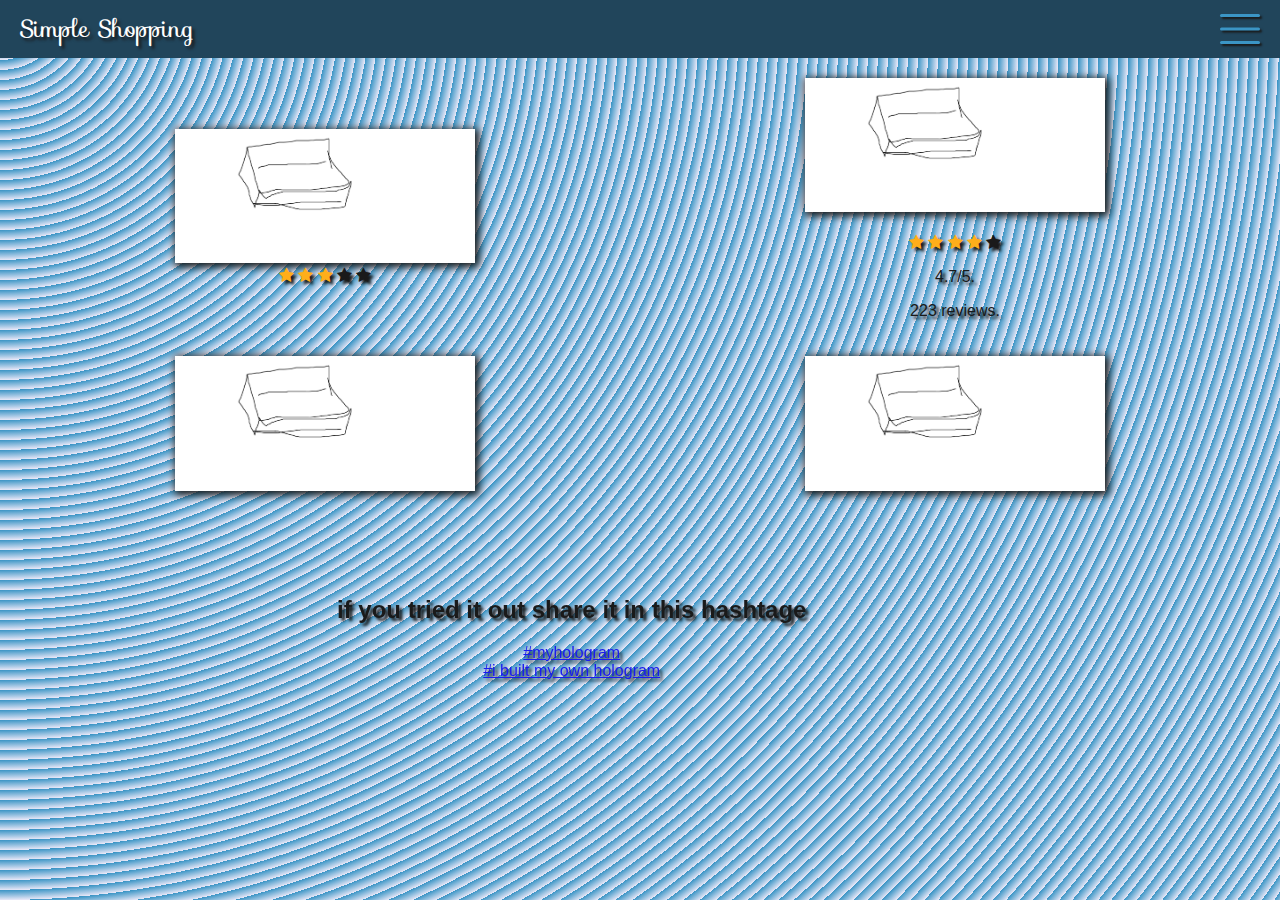
<file: index.html>
<!DOCTYPE html>
<html lang="en">
<head>
    <meta charset="UTF-8">
    <meta name="viewport" content="width=device-width, initial-scale=1.0">
    <title>Simple Shopping</title>
    <link rel="stylesheet" href="styles.css">
    <link rel="stylesheet" href="https://fonts.googleapis.com/css?family=Sofia">
  
  <link rel="stylesheet" href="https://cdnjs.cloudflare.com/ajax/libs/font-awesome/4.7.0/css/font-awesome.min.css">

  <link rel="stylesheet" href="https://cdnjs.cloudflare.com/ajax/libs/font-awesome/4.7.0/css/font-awesome.min.css" />
<style>
.checked {
  color: orange;
}




    
body {
  
  text-shadow: 3px 3px 3px #000000;
}

.logo {
  font-family: "Sofia", sans-serif;
  text-shadow: 3px 3px 3px #000000;
}
</style>
</head>
<body>
    <div class="container">
        <header>
            <div class="top-nav">
               
             <div class="logo">Simple Shopping</div>
            
                <label class="burger" for="burger">
                    <input type="checkbox" id="burger" onclick="toggleMenu()">
                    <span></span>
                    <span></span>
                    <span></span>
                </label>
            </div>
            <div id="slide-menu" class="slide-menu">
                <a href="#contact">Contact</a>
                <a href="#information">Information</a>
            </div>
        </header>
        
        <main>
            <div class="product-grid">
                <div class="product-item">
                    <a href="www.amazon.com"><img src="product1.png" alt=" Product 1">  </a> 
                    <!--<button class="btn">Shop now</button>-->

                    <br>
                 
                    <span class="fa fa-star checked"></span>
                    <span class="fa fa-star checked"></span>
<span class="fa fa-star checked"></span>
<span class="fa fa-star"></span>
<span class="fa fa-star"></span>
                </div>
                <div class="product-item">
                    <a href="www.amazon.com"><img src="product1.png" alt="Product 2"></a>
                 <br>
                 <br>
                    <span class="fa fa-star checked"></span>
                    <span class="fa fa-star checked"></span>
<span class="fa fa-star checked"></span>
<span class="fa fa-star checked "></span>
<span class="fa fa-star"> </span>


<p>4.7/5.</p>
<p>223 reviews.</p>


    



  






                </div>
                <div class="product-item">
                    <a href="product1.html"><img src="product1.png" alt="Product 3"></a>
                    
                </div>
                <div class="product-item">
                    <a href="www.amazon.com"><img src="product1.png" alt="Product 4"></a>
                 
                 

                 
                 
                    <div id="hello-world" class="hello-world">

                        <br>
                        <br>
    
                        <h2> if you tried it out share it in this hashtage </h2>
                        <a href="www.hologram.com"> #myhologram </a>
                        <br>
                        <a href="www.hologram.com"> #i built my own hologram </a>
                        </div>
        </main>
    </div>
    <script>
        function toggleMenu() {
            var menu = document.getElementById("slide-menu");
            var checkbox = document.getElementById("burger");
            if (checkbox.checked) {
                menu.style.width = "250px";
            } else {
                menu.style.width = "0";
            }
        }
    </script>
</body>
<div>
    

   
</div>
</div>
</html>
</file>
<file: styles.css>
body {
    font-family: Arial, sans-serif;
    margin: 0;
    padding: 0;
}
 

  
  


.header {
    background-color: #04086b;
    color: #ffffff;
    padding: 10px 0;
    text-align: center;
}

.top-nav {
    display: flex;
    justify-content: space-between;
    align-items: center;
    padding: 10px 20px;
    background-color:  #083049;
}

.top-nav .logo {
    font-size: 1.5em;
   color:  #ffffff;
  
    
}


#slide-menu {
    z-index: 1;
}

.hello-world {


    position:fixed;
    color: rgb(0, 0, 0);
    top: 60%;
    right: 37%;
   height: 90%;
   
}



.slide-menu {
    height: 100%;
    width: 0;
    position: fixed;
    top: 0;
    right: 0;
    background-color: #083049;
    overflow-x: hidden;
    transition: 0.5s;
    padding-top: 60px;
}

.slide-menu a {
    padding: 8px 8px 8px 32px;
    text-decoration: none;
    font-size: 25px;
    color: #2589bf;
    display: block;
    transition: 0.3s;
}

.product-grid {
    display: grid;
    grid-template-columns: repeat(2, 1fr);
    gap: 20px;
    padding: 20px;
    justify-items: center;
    align-items: center;
   
}

.product-grid a img {
    width: 100%;
    max-width: 300px;
    transition: transform 0.2s;
    cursor: pointer;
    border: 0px solid transparent;
   
    
}

.product-grid a img:hover {
    transform: scale(1.1);
    
}

.product-grid a img::after {
    content: "";
    display: block;
    width: 120%;
    height: 120%;
    position: absolute;
    top: 0;
    left: 0;
    pointer-events: none;
    border-radius: 80%;
    box-shadow: 0 0 50x rgba(0, 0, 0, 0.5), 0 0 30px rgba(0, 0, 0, 0.3), 0 0 45px rgba(12, 13, 13, 0.1);
    transition: transform 0.3s, opacity 0.3s;
    transform: scale(1);
    opacity: 0;
    
}

.product-grid a img:hover::after {
    transform: scale(1.2);
    opacity: 1;
    box-shadow: #000;
}

.burger {
    position: relative;
    width: 40px;
    height:30px;
    /*background: transparent;*/
    cursor: pointer;
    display: block;
    z-index: 4;
}

.burger input {
    display: none;
}

.burger span {
    display: block;
    position: absolute;
    height: 3px;
    width: 100%;
    background:  #2589bf;
    border-radius: 4px;
    opacity: 1;
    left: 0;
    transform: rotate(0deg);
    transition: .25s ease-in-out;
    box-shadow: 2px 2px 2px #000000;
    size: 2px;
}

.burger span:nth-of-type(1) {
    top: 0px;
    transform-origin: left center;
}

.burger span:nth-of-type(2) {
    top: 50%;
    transform: translateY(-50%);
    transform-origin: left center;
}

.burger span:nth-of-type(3) {
    top: 100%;
    transform-origin: left center;
    transform: translateY(-100%);
}

.burger input:checked ~ span:nth-of-type(1) {
    transform: rotate(45deg);
    top: 0px;
    left: 5px;
}

.burger input:checked ~ span:nth-of-type(2) {
    width: 0%;
    opacity: 0;
}

.burger input:checked ~ span:nth-of-type(3) {
    transform: rotate(-45deg);
    top: 28px;
    left: 5px;
}

/* Adjust product grid layout */
.product-item {
    text-align: center;
    width: 400;
    max-width: 400px;
    box-shadow: #000;
}

.product-item img {
    width: 400%;
    max-width: 400px;
    border: 8px solid transparent;
    box-shadow: 2px 2px 8px 2px #000;
}

/*.product-item .btn {
    margin-top: 20px;
    box-shadow: 0 2px 0 2px #000;
}*/

/* Ensure buttons are under the slide menu when it opens */
/*#slide-menu {
    z-index: 1;
}
/*
.btn {
    padding: 1.1em 2em;
    background: none;
    border: 2px solid #fff;
    font-size: 15px;
    color: #131313;
    cursor: pointer;
    position: relative;
    overflow: hidden;
    transition: all 0.3s;
    border-radius: 12px;
    background-color: #ecd448;
    font-weight: bolder;
    box-shadow: 0 2px 0 2px #242323;
}

.btn:before {
    content: "";
    position: absolute;
    width: 100px;
    height: 120%;
    background-color: #ff6700;
    top: 50%;
    transform: skewX(30deg) translate(-150%, -50%);
    transition: all 0.5s;
}

.btn:hover {
    background-color: #4cc9f0;
    color: #fff;
    box-shadow: 0 2px 0 2px #0d3b66;
}

.btn:hover::before {
    transform: skewX(30deg) translate(150%, -50%);
    transition-delay: 0.1s;
}

.btn:active {
    transform: scale(0.9);
}
*/






.container {
    
   
    background-image:  repeating-radial-gradient( circle at 0 0, transparent 0, #e5e5f7 10px ), repeating-linear-gradient(  #2589bf,  #2589bf );
    width: 100vw;
    height: 100vh;

    background-color: #e5e5f7;
opacity: 0.9;


}
</file>
